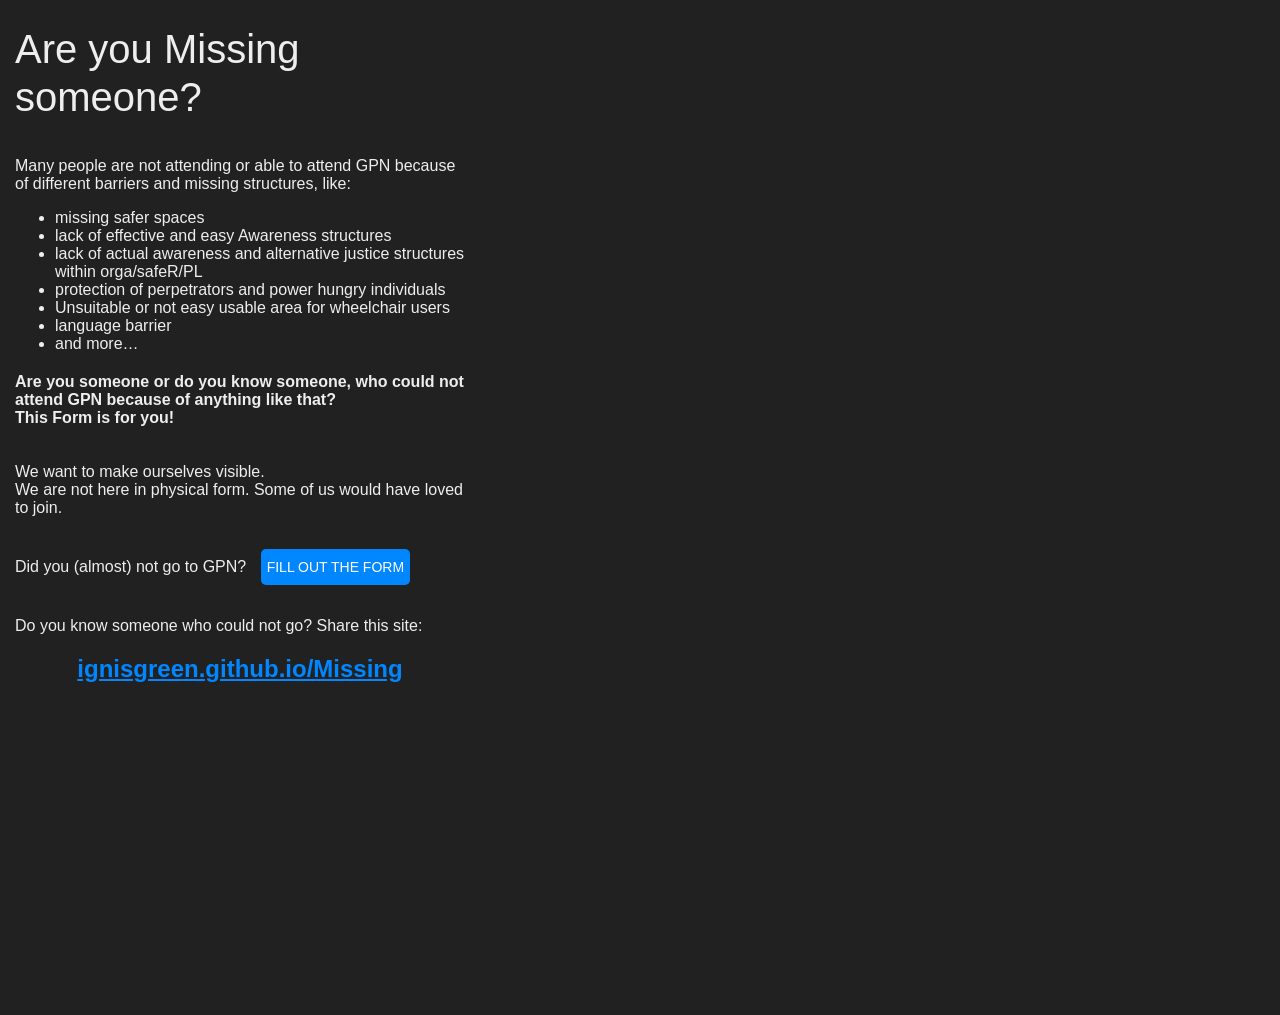
<file: index.html>
<!DOCTYPE html>
<html lang="en">

  <head>
    <meta charset="utf-8">
    <title>Are you Missing someone?</title>

    <script src="https://ajax.googleapis.com/ajax/libs/jquery/3.7.1/jquery.min.js"></script>
    <script type="text/javascript" src="js/script.js"></script>

    <style>
      html {
        background-color: rgb(33, 33, 33);
        color: rgb(238, 238, 238);
        font-size: 16px;
        font-family: "Open Sans", "Helvetica Neue", sans-serif;
        height: 100%;
      }

      .markdown-body,
      .h-100,
      body {
        height: 100%;
        margin: 0;
      }

      h1 {
        font-size: 40px;
        font-weight: 500 !important;
        line-height: 48px;
        margin-bottom: 20px;
        margin-top: 10px;
      }

      .flex-column {
        display: flex;
        flex-direction: column;
      }

      .flex-space-between {
        display: flex;
        justify-content: space-between;
      }

      .flex-space-around {
        display: flex;
        justify-content: space-around;
      }

      .flex-wrap {
        flex-wrap: wrap;
      }

      #missingText {
        max-width: 450px;
      }

      #form {
        min-height: 1000px;
        height: 100%;
        min-width: 300px;
        max-width: 1000px;
        flex-grow: 1;
        border: 0;
      }

      .url {
        color: #0087ff !important;
        text-align: center;
      }

      .btn {
        background-color: #0087ff;
        color: #FFFFFF;
        border-color: transparent;
        display: inline-flex;
        align-items: center;
        justify-content: center;
        line-height: 20px;
        padding: 8px 6px;
        white-space: nowrap;
        text-align: center;
        text-transform: uppercase;
        font-size: 14px;
        text-decoration: none;
        cursor: pointer;
        border-radius: 5px;
        transition: none;
        font-weight: 400;
        margin-left: 10px;
      }
    </style>
  </head>

  <body class="h-100 flex-column">

    <div class="h-100 flex-column" style=" padding: 15px;">

      <div class="h-100 flex-space-between flex-space-around flex-wrap">


        <div id="missingText" class="flex-column">
          <h1>Are you Missing someone?</h1>


          <div>
            <p>Many people are not attending or able to attend GPN because of different barriers and missing
              structures, like:</p>

            <ul>
              <li>missing safer spaces</li>
              <li>lack of effective and easy Awareness structures
              </li>
              <li>lack of actual awareness and alternative justice structures within orga/safeR/PL</li>
              <li>protection of perpetrators and power hungry individuals
              </li>
              <li>Unsuitable or not easy usable area for wheelchair users
              </li>
              <li>language barrier</li>
              <li>and more…
              </li>
            </ul>

            <p style="margin:20px 0; font-weight: 700;">
              Are you someone or do you know someone, who could not attend GPN because of anything like that?
              <br>
              This Form is for you!
            </p>
          </div>

          <p>
            We want to make ourselves visible.
            <br>
            We are not here in physical form. Some of us would have loved to join.
          </p>

          <div>
            <p>
              Did you (almost) not go to GPN?
              <a class="btn" target="_blank"
                href="https://cryptpad.fr/form/#/2/form/view/n8fvpDQTGgEeyK8fQZP5wyN5YrHXlUqZW6Go4wFEP2g/">Fill out the
                Form</a>
            </p>
          </div>

          <div>
            <p>
              Do you know someone who could not go? Share this site:
            </p>
            <a class="url" href="https://ignisgreen.github.io/Missing/">
              <h2>ignisgreen.github.io/Missing</h2>
            </a>
          </div>
        </div>


        <iframe id="form"
          src="https://cryptpad.fr/form/#/1/view/wO139WMo4pBi-EgTQDjYAg/+VevGTyqWnlxMr+EakQ9SYiRH0X7JY2VDxhzr+9qU+Q=/embed/auditor=clp4cFdsdlFFT25ZdDZTaEQ4RGtFa0JJVk5SQTQ0aTk=/"></iframe>
      </div>

    </div>
  </body>

</html>
</file>
